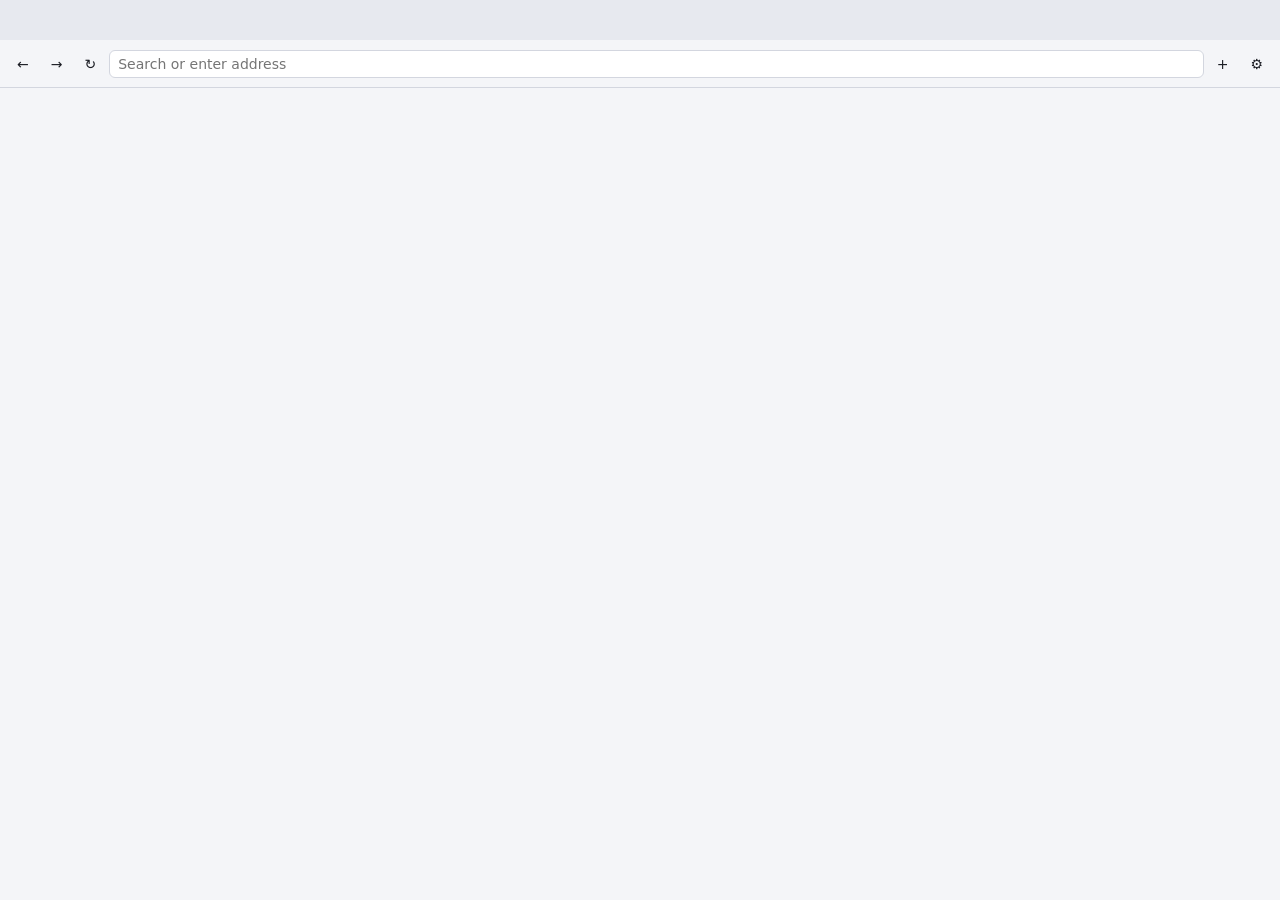
<file: ui/index.html>
<!doctype html>
<html lang="en">
<head>
<meta charset="utf-8">
<title></title>
<link rel="stylesheet" href="style.css">
</head>
<body>
<div id="chrome">
  <div id="tabs"></div>
  <div id="bar">
    <button id="back" title="Back">&#8592;</button>
    <button id="fwd" title="Forward">&#8594;</button>
    <button id="reload" title="Reload">&#8635;</button>
    <input id="url" type="text" spellcheck="false" autocomplete="off" placeholder="Search or enter address">
    <select id="newprofile" class="hidden" title="Profile for new tabs"></select>
    <button id="add" title="New tab">+</button>
    <button id="gear" title="Settings">&#9881;</button>
  </div>
</div>
<script src="app.js"></script>
</body>
</html>
</file>
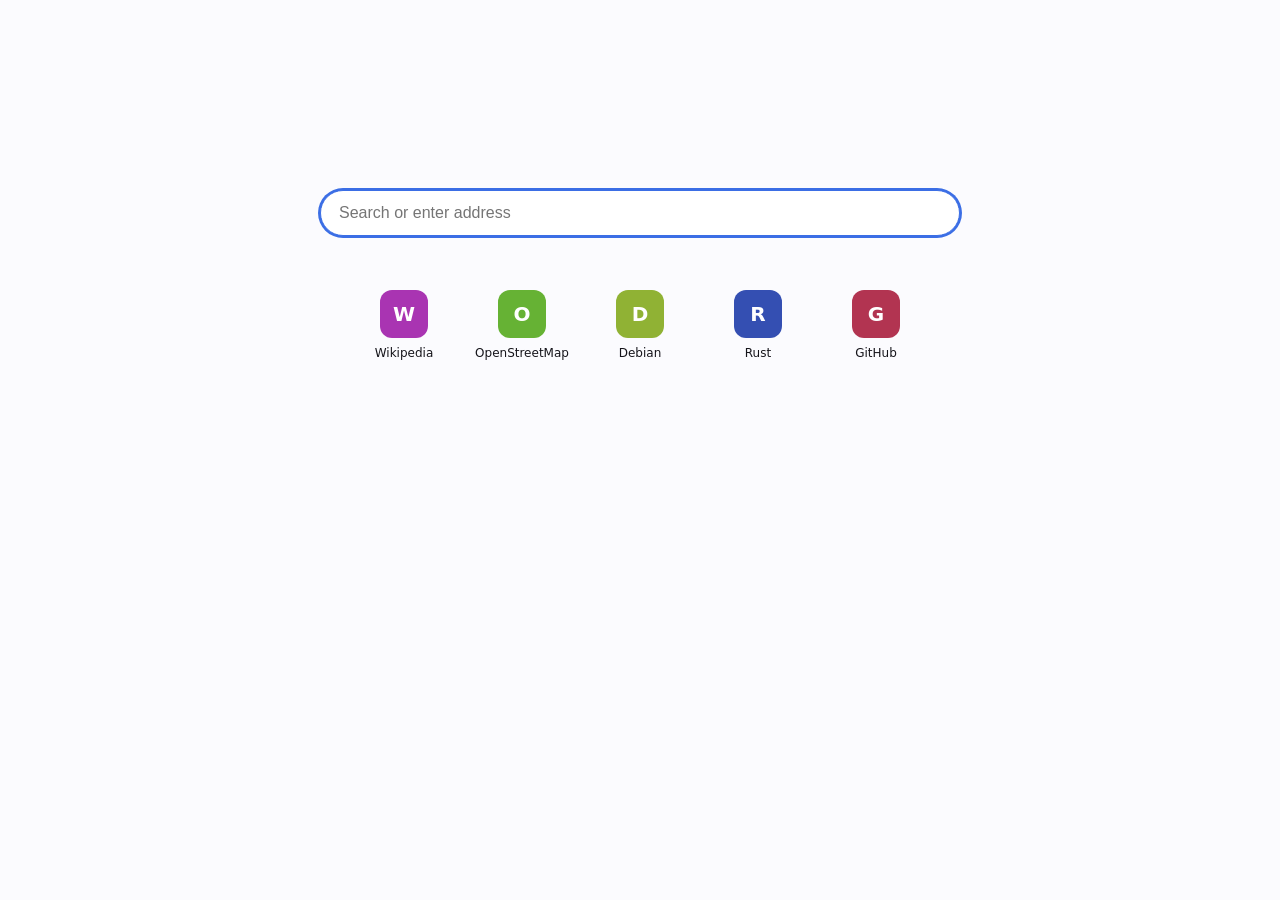
<file: ui/newtab.html>
<!doctype html>
<html><head><meta charset="utf-8"><title>New tab</title>
<meta name="color-scheme" content="light dark">
<link rel="stylesheet" href="newtab.css"></head>
<body><main>
<h1 id="name"></h1>
<form id="f"><input id="q" autofocus autocomplete="off" spellcheck="false"></form>
<nav id="sites"></nav>
</main><script src="newtab.js"></script></body></html>
</file>
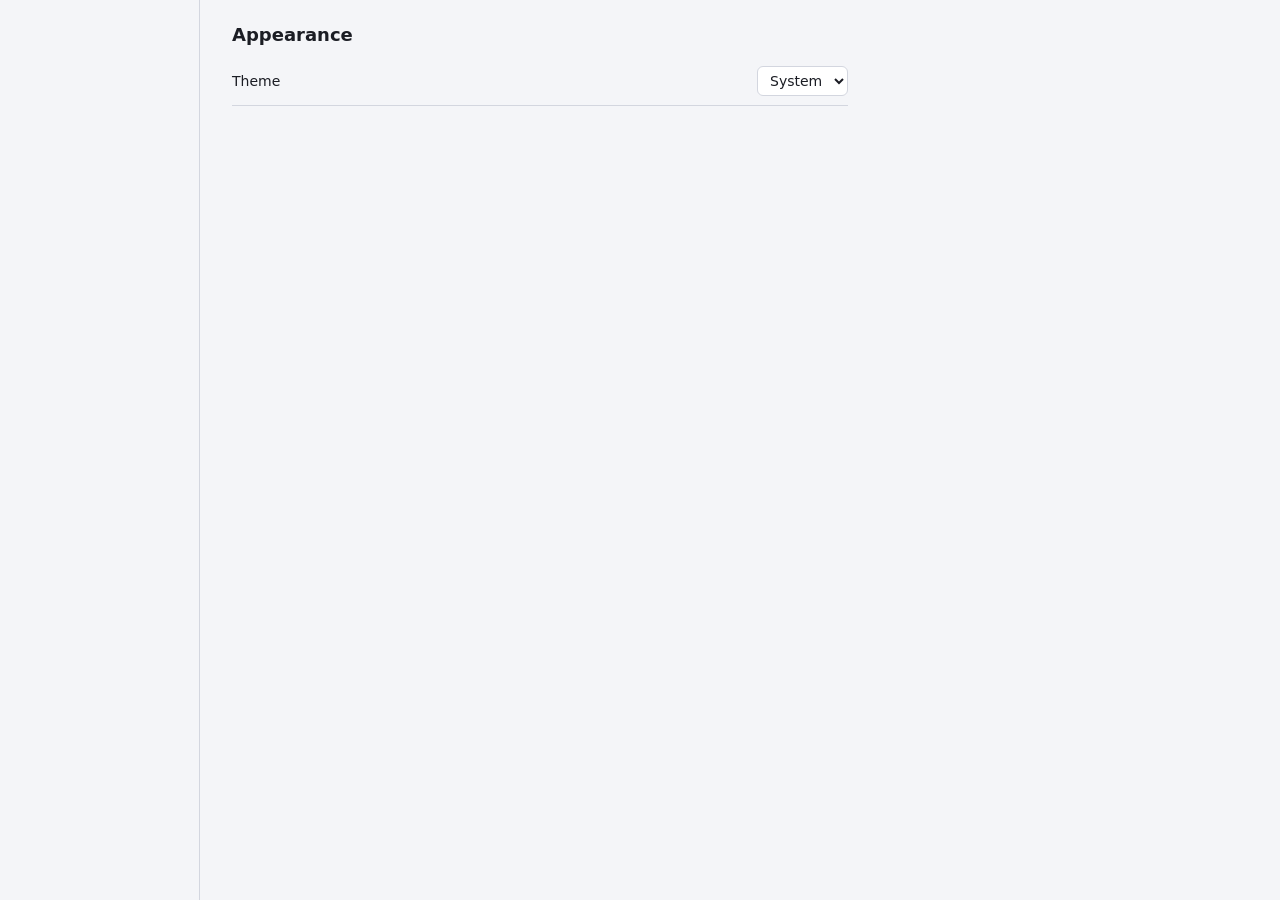
<file: ui/settings.html>
<!doctype html>
<html lang="en"><head><meta charset="utf-8"><title>Settings</title>
<link rel="stylesheet" href="style.css"><link rel="stylesheet" href="settings.css"></head>
<body class="settings">
<aside id="side"></aside>
<main>
<section id="appearance"><h2>Appearance</h2>
  <div class="row"><span>Theme</span>
    <select id="theme"><option value="system">System</option><option value="light">Light</option><option value="dark">Dark</option></select></div>
</section>
<section id="search" class="hidden"><h2>Search</h2>
  <p class="muted">Used for the address bar and the new tab page.</p>
  <div id="engines"></div>
  <div class="row hidden" id="customrow"><span>Custom search URL<small>Use %s where the search terms go</small></span>
    <input id="customsearch" placeholder="https://example.org/search?q=%s" size="34"></div>
</section>
<section id="privacy" class="hidden"><h2>Privacy &amp; security</h2>
  <div class="row"><span>Block ads &amp; trackers<small>Brave's adblock engine with EasyList, EasyPrivacy, uBlock and Brave lists</small></span>
    <input type="checkbox" id="adblock"></div>
</section>
<section id="performance" class="hidden"><h2>Performance</h2>
  <div class="row"><span>Unload idle tabs<small>Background tabs not used for this long are unloaded to free memory, and reload when you click them</small></span>
    <select id="discard"><option value="0">Never</option><option value="2">After 2 minutes</option><option value="5">After 5 minutes</option><option value="10">After 10 minutes</option><option value="30">After 30 minutes</option></select></div>
</section>
<section id="profiles" class="hidden"><h2>Profiles <span class="badge">experimental</span></h2>
  <div class="row"><span>Isolated profiles<small>Each profile has its own cookies, storage and cache, and can use its own proxy. Sites cannot tell the profiles share a browser.</small></span>
    <input type="checkbox" id="profilesOn"></div>
  <div id="profilebox" class="hidden">
    <div id="profilelist"></div>
    <div class="form">
      <input id="pname" placeholder="Name">
      <input id="pcolor" type="color" value="#7aa2f7">
      <input id="pproxy" placeholder="Proxy (optional): socks5://127.0.0.1:9050">
      <button id="padd">Add profile</button>
    </div>
  </div>
</section>
<div id="err"></div>
</main>
<script src="settings.js"></script>
</body></html>
</file>
<file: ui/style.css>
:root { color-scheme: light dark; --bg:#f4f5f8; --bar:#e7e9ef; --fg:#1b1d24; --muted:#6b7080; --accent:#4c6ef5; --card:#fff; --line:#d3d6df; }
:root[data-theme="dark"] { color-scheme: dark; --bg:#16171d; --bar:#20222b; --fg:#e4e6ee; --muted:#8b90a0; --accent:#7aa2f7; --card:#1c1e26; --line:#2f323d; }
@media (prefers-color-scheme: dark) { :root:not([data-theme="light"]) { --bg:#16171d; --bar:#20222b; --fg:#e4e6ee; --muted:#8b90a0; --accent:#7aa2f7; --card:#1c1e26; --line:#2f323d; } }
* { box-sizing: border-box; }
html, body { margin:0; height:100%; background:var(--bg); color:var(--fg); font:14px system-ui, sans-serif; overflow:hidden; user-select:none; }
button { font:inherit; color:inherit; background:none; border:0; border-radius:6px; padding:4px 9px; cursor:pointer; }
button:hover { background:color-mix(in srgb, var(--fg) 12%, transparent); }
input, select { font:inherit; color:inherit; background:var(--card); border:1px solid var(--line); border-radius:6px; padding:5px 8px; }
#chrome { height:88px; background:var(--bar); border-bottom:1px solid var(--line); display:flex; flex-direction:column; }
#tabs { display:flex; gap:2px; padding:5px 6px 0; height:40px; align-items:flex-end; overflow-x:auto; }
.tab { display:flex; align-items:center; gap:6px; min-width:90px; max-width:200px; flex:1 1 160px; height:34px; padding:0 8px; border-radius:8px 8px 0 0; background:transparent; border-top:3px solid transparent; cursor:pointer; }
.tab.active { background:var(--bg); }
.tab .title { flex:1; overflow:hidden; white-space:nowrap; text-overflow:ellipsis; }
.tab .x { padding:0 5px; }
#bar { display:flex; gap:4px; padding:5px 8px; align-items:center; flex:1; background:var(--bg); }
#url { flex:1; }
.hidden { display:none !important; }
h2 { margin:0 0 12px; font-size:18px; }
h3 { margin:22px 0 8px; font-size:13px; text-transform:uppercase; color:var(--muted); letter-spacing:.05em; }
.row { display:flex; align-items:center; justify-content:space-between; gap:12px; padding:9px 0; border-bottom:1px solid var(--line); }
.row small { color:var(--muted); display:block; }
.badge { font-size:11px; color:var(--muted); border:1px solid var(--line); border-radius:4px; padding:1px 5px; margin-left:6px; }
.form { display:flex; flex-wrap:wrap; gap:8px; margin-top:10px; }
#err { color:#e5484d; margin-top:8px; }
.spin{flex:none;width:12px;height:12px;border:2px solid var(--fg,#888);border-top-color:transparent;border-radius:50%;opacity:.7;animation:sp .8s linear infinite}
@keyframes sp{to{transform:rotate(360deg)}}
.tab .ico{flex:none;width:16px;height:16px;border-radius:3px}
.tab.discarded:not(.active){opacity:.55}
</file>
<file: ui/newtab.css>
:root{--bg:#fbfbfe;--fg:#15141a;--card:#fff;--bd:#d7d7db;--ac:#3b6ee5}
@media(prefers-color-scheme:dark){:root{--bg:#1c1b22;--fg:#fbfbfe;--card:#2b2a33;--bd:#4a4a4f;--ac:#7aa2ff}}
html,body{margin:0;height:100%;background:var(--bg);color:var(--fg);font:15px system-ui,sans-serif}
main{max-width:640px;margin:0 auto;padding-top:18vh;text-align:center}
h1{font-weight:300;letter-spacing:.25em;margin:0 0 28px}
input{width:100%;box-sizing:border-box;padding:13px 18px;border-radius:24px;border:1px solid var(--bd);background:var(--card);color:var(--fg);font-size:16px;outline:none}
input:focus{border-color:var(--ac);box-shadow:0 0 0 2px var(--ac)}
nav{display:flex;flex-wrap:wrap;gap:14px;justify-content:center;margin-top:40px}
nav a{width:96px;padding:14px 4px;border-radius:10px;color:var(--fg);text-decoration:none;font-size:12px}
nav a:hover{background:var(--card)}
nav b{display:flex;width:48px;height:48px;margin:0 auto 8px;border-radius:12px;background:var(--card);border:1px solid var(--bd);align-items:center;justify-content:center;font-size:20px;color:var(--ac)}
</file>
<file: ui/settings.css>
body.settings{display:flex;overflow:auto;user-select:text}
#side{width:200px;flex:none;padding:24px 12px;border-right:1px solid var(--line);position:sticky;top:0;height:100vh}
#side button{display:block;width:100%;text-align:left;padding:8px 12px;margin-bottom:2px}
#side button.on{background:color-mix(in srgb,var(--accent) 22%,transparent)}
main{flex:1;max-width:680px;padding:24px 32px}
.muted{color:var(--muted)}
.eng{display:flex;align-items:center;gap:12px;padding:9px 6px;border-bottom:1px solid var(--line);cursor:pointer}
.eng input{margin:0}
.mono{display:inline-flex;width:28px;height:28px;border-radius:8px;align-items:center;justify-content:center;color:#fff;font-weight:600;font-size:14px}
</file>
